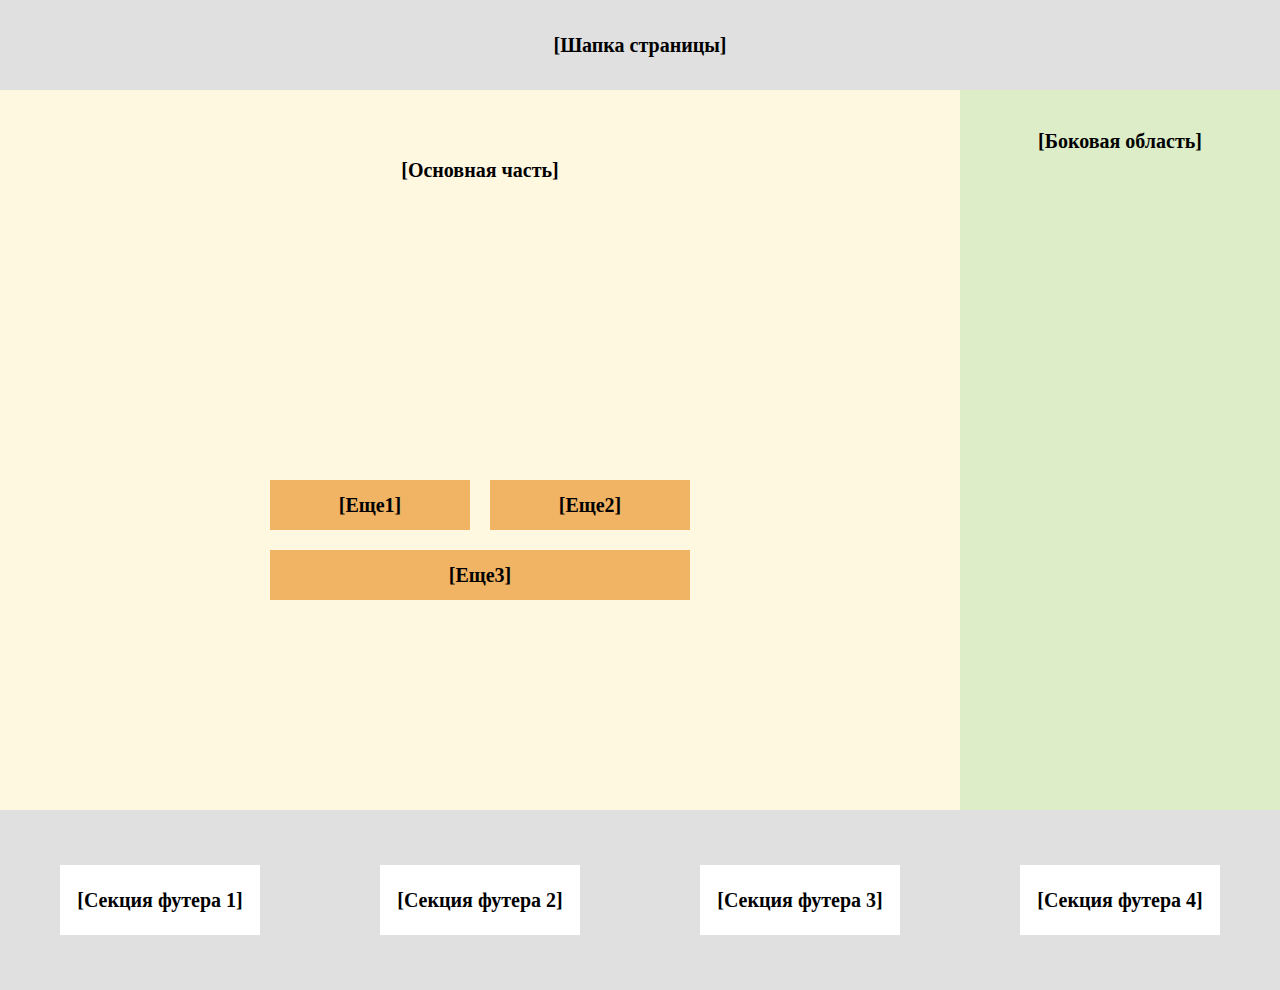
<file: adaptive.html>
<!DOCTYPE html>
<html lang="en">
  <head>
    <meta charset="UTF-8" />
    <meta http-equiv="X-UA-Compatible" content="IE=edge" />
    <meta name="viewport" content="width=>, initial-scale=1.0" />
    <title>Document</title>
    <link rel="stylesheet" href="assets/css/normalize.css" />
    <link rel="stylesheet" href="assets/css/adaptive.css" />
  </head>
  <body>
    <div class="grid-container">
      <div class="header">[Шапка страницы]</div>
      <div class="main">
        <div class="text">[Основная часть]</div>
        <div class="box">
          <div class="box-1">[Еще1]</div>
          <div class="box-2">[Еще2]</div>
          <div class="box-3">[Еще3]</div>
        </div>
      </div>
      <div class="sidebar">
        <div class="text-2">[Боковая область]</div>
      </div>

      <div class="footer">
        <div class="menu">
          <div class="menu-item-1">[Секция футера 1]</div>
          <div class="menu-item-2">[Секция футера 2]</div>
          <div class="menu-item-3">[Секция футера 3]</div>
          <div class="menu-item-4">[Секция футера 4]</div>
        </div>
      </div>
    </div>
  </body>
</html>
</file>
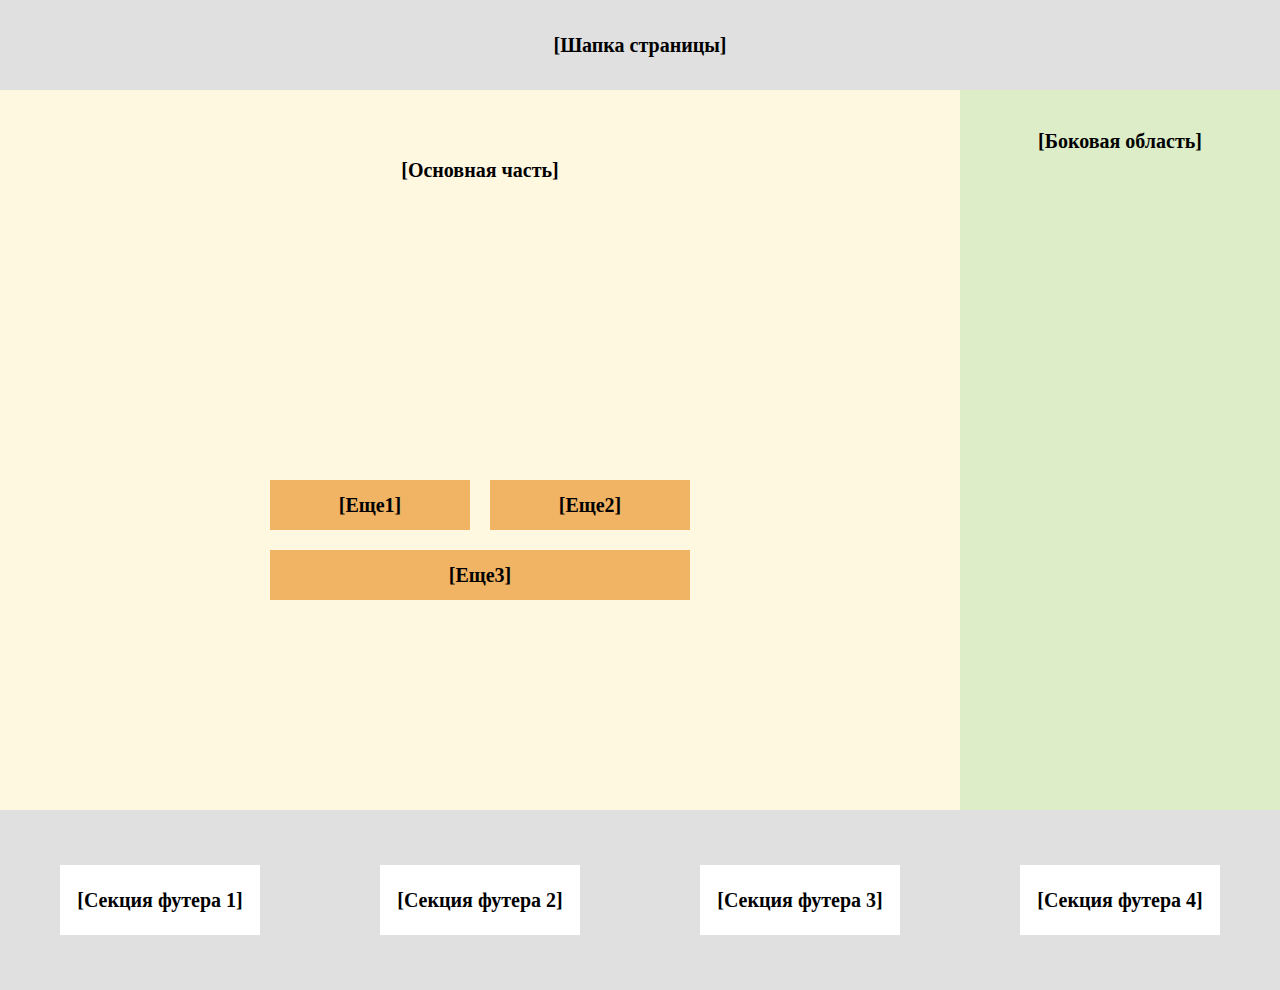
<file: responsive.html>
<!DOCTYPE html>
<html lang="en">
  <head>
    <meta charset="UTF-8" />
    <meta http-equiv="X-UA-Compatible" content="IE=edge" />
    <meta name="viewport" content="width=>, initial-scale=1.0" />
    <title>Document</title>
    <link rel="stylesheet" href="assets/css/normalize.css" />
    <link rel="stylesheet" href="assets/css/style.css" />
  </head>
  <body>
    <div class="grid-container">
      <div class="header">[Шапка страницы]</div>
      <div class="main">
        <div class="text">[Основная часть]</div>
        <div class="box">
          <div class="box-1">[Еще1]</div>
          <div class="box-2">[Еще2]</div>
          <div class="box-3">[Еще3]</div>
        </div>
      </div>
      <div class="sidebar">
        <div class="text-2">[Боковая область]</div>
      </div>

      <div class="footer">
        <div class="menu">
          <div class="menu-item-1">[Секция футера 1]</div>
          <div class="menu-item-2">[Секция футера 2]</div>
          <div class="menu-item-3">[Секция футера 3]</div>
          <div class="menu-item-4">[Секция футера 4]</div>
        </div>
      </div>
    </div>
  </body>
</html>
</file>
<file: assets/css/adaptive.css>
.header{
    display: grid;
    background: #e0e0e0;
    grid-column: 1/4;
    max-width: 100%;
    align-items: center;
    justify-content: center;

}
    

.main{
    display: grid;
    background: #fff8e1;
    align-items: center;
    justify-content: center;

}

.sidebar{
    display: grid;
    background: #dcedc8;
    justify-content: center;
    align-items:start;
   
   

}

.footer{
    display: grid;
    background: #e0e0e0;
    grid-column: 1/4;
    height: 20vh;

}
body{
    box-sizing: border-box;
}

.text{
    display: grid;
    justify-self: center;
    margin-top: 40px;
}
.text-2{
    display: grid;
    justify-self: center;
    align-self:self-start;
margin-top: 40px;
}
.menu{
    display: grid;
    grid-template-columns: 1fr 1fr 1fr 1fr;
    justify-items: center;
    align-items: center;
    
    
}
.box-1, .box-2, .box-3{
    background: #ec9d3dc2;
    align-items: center;
    justify-content: center;

}
.menu-item-1, .menu-item-2, .menu-item-3, .menu-item-4{
    display: grid;
    justify-self: center;
    align-items: center;
    justify-content: center;
    background: white;
    min-width: 200px;
    min-height: 70px;
    margin: 5px;
}

    

.box{
    display: grid;
    grid-template-columns: 1fr 1fr; 
    margin: 200px;
    align-self:self-end;
    justify-self:center;
   
    
}
@media screen and (max-width: 415px){
    .box{
        display: flex;
        flex-direction: column;
    }
    
}


.box-1{
    display: grid;
   
    min-width: 200px;
    min-height: 50px;
    margin: 10px;
}
.box-2{
    display: grid;
    min-width: 200px;
    min-height: 50px;
    margin: 10px;
}
.box-3{
    display: grid;
    grid-column: 1/3;
    min-width: 200px;
    min-height: 50px;
    margin: 10px;
}

@media screen and (min-width: 1024px) {
    .grid-container{
        display: grid; 
        grid-template-columns: 3fr 1fr; 
        grid-template-rows: 10% 1fr 10%;
        height: 100vh;
        width: 100vw;
        max-width: 100%;
       
      }
}
@media screen  and (max-width: 850px){
    .footer{
        display: none;
    }
    .header{
        height: 10vh;
    }
    .sidebar{
        height: 30vh;
    }

    
}
    



.header, .main, .sidebar, .footer {
    font-size: 20px;
    font-weight: bold;
    white-space: nowrap ;
  }
</file>
<file: assets/css/style.css>
.header{
    display: grid;
    background: #e0e0e0;
    grid-column: 1/4;
    max-width: 100%;
    align-items: center;
    justify-content: center;

}
    

.main{
    display: grid;
    background: #fff8e1;
    align-items: center;
    justify-content: center;

}

.sidebar{
    display: grid;
    background: #dcedc8;
    justify-content: center;
    align-items:start;
   
   

}

.footer{
    display: grid;
    background: #e0e0e0;
    grid-column: 1/4;
    height: 20vh;

}
body{
    box-sizing: border-box;
}

.text{
    display: grid;
    justify-self: center;
    margin-top: 40px;
}
.text-2{
    display: grid;
    justify-self: center;
    align-self:self-start;
margin-top: 40px;
}
.menu{
    display: grid;
    grid-template-columns: 1fr 1fr 1fr 1fr;
    justify-items: center;
    align-items: center;
    
    
}
.box-1, .box-2, .box-3{
    background: #ec9d3dc2;
    align-items: center;
    justify-content: center;

}
.menu-item-1, .menu-item-2, .menu-item-3, .menu-item-4{
    display: grid;
    justify-self: center;
    align-items: center;
    justify-content: center;
    background: white;
    min-width: 200px;
    min-height: 70px;
    margin: 5px;
}
.box{
    display: grid;
    grid-template-columns: 1fr 1fr; 
    margin: 200px;
    align-self:self-end;
    justify-self:center;
    
}
.box-1{
    display: grid;
   
    min-width: 200px;
    min-height: 50px;
    margin: 10px;
}
.box-2{
    display: grid;
    min-width: 200px;
    min-height: 50px;
    margin: 10px;
}
.box-3{
    display: grid;
    grid-column: 1/3;
    min-width: 200px;
    min-height: 50px;
    margin: 10px;
}

.grid-container{
  display: grid; 
  grid-template-columns: 3fr 1fr; 
  grid-template-rows: 10% 1fr 10%;
  height: 100vh;
  width: 100vw;
  max-width: 100%;
}
.header, .main, .sidebar, .footer {
    font-size: 20px;
    font-weight: bold;
    white-space: nowrap ;
  }
</file>
